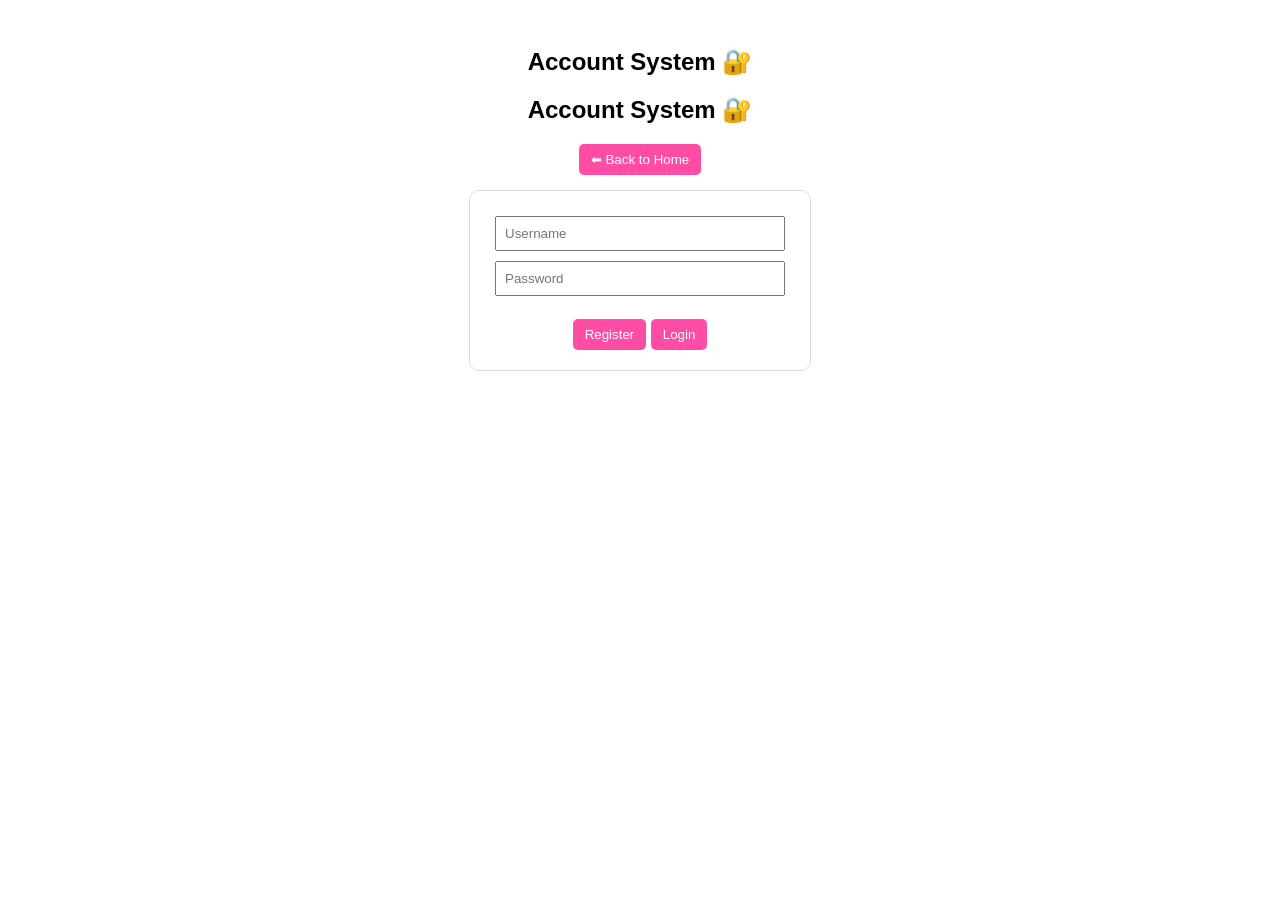
<file: account.html>
<!DOCTYPE html>
<html lang="en">
<head>
<meta charset="UTF-8">
<meta name="viewport" content="width=device-width, initial-scale=1.0">
<title>Account</title>

<style>
body{
    font-family: Arial;
    text-align:center;
    padding:20px;
}

.box{
    border:1px solid #ddd;
    padding:20px;
    border-radius:10px;
    max-width:300px;
    margin:auto;
}

input{
    width:90%;
    padding:8px;
    margin:5px 0;
}

button{
    background:#ff4da6;
    color:white;
    border:none;
    padding:8px 12px;
    border-radius:5px;
}
</style>

</head>

<body>

<h2>Account System 🔐</h2>

<h2>Account System 🔐</h2>

<a href="index.html" style="text-decoration:none;">
    <button style="margin-bottom:15px;">⬅ Back to Home</button>
</a>

<div class="box">

<!-- LOGIN -->
<div id="loginBox">

<input id="username" placeholder="Username">
<input id="password" type="password" placeholder="Password">

<br><br>

<button onclick="register()">Register</button>
<button onclick="login()">Login</button>

</div>

<!-- USER -->
<div id="userBox" style="display:none;">
<h3>Welcome, <span id="userText"></span></h3>
<button onclick="logout()">Logout</button>
</div>

</div>

<script>

function register(){

    let u = document.getElementById("username").value;
    let p = document.getElementById("password").value;

    if(!u || !p){
        alert("Fill all fields");
        return;
    }

    localStorage.setItem("user", u);
    localStorage.setItem("pass", p);

    alert("Registered successfully!");
}

function login(){

    let u = document.getElementById("username").value;
    let p = document.getElementById("password").value;

    let su = localStorage.getItem("user");
    let sp = localStorage.getItem("pass");

    if(u === su && p === sp){

        localStorage.setItem("loggedIn", u);
        showUser();

    } else {
        alert("Wrong credentials");
    }
}

function logout(){
    localStorage.removeItem("loggedIn");
    showUser();
}

function showUser(){

    let user = localStorage.getItem("loggedIn");

    if(user){
        document.getElementById("loginBox").style.display="none";
        document.getElementById("userBox").style.display="block";
        document.getElementById("userText").innerText=user;
    } else {
        document.getElementById("loginBox").style.display="block";
        document.getElementById("userBox").style.display="none";
    }
}

window.onload = showUser;

</script>

</body>
</html>
</file>
